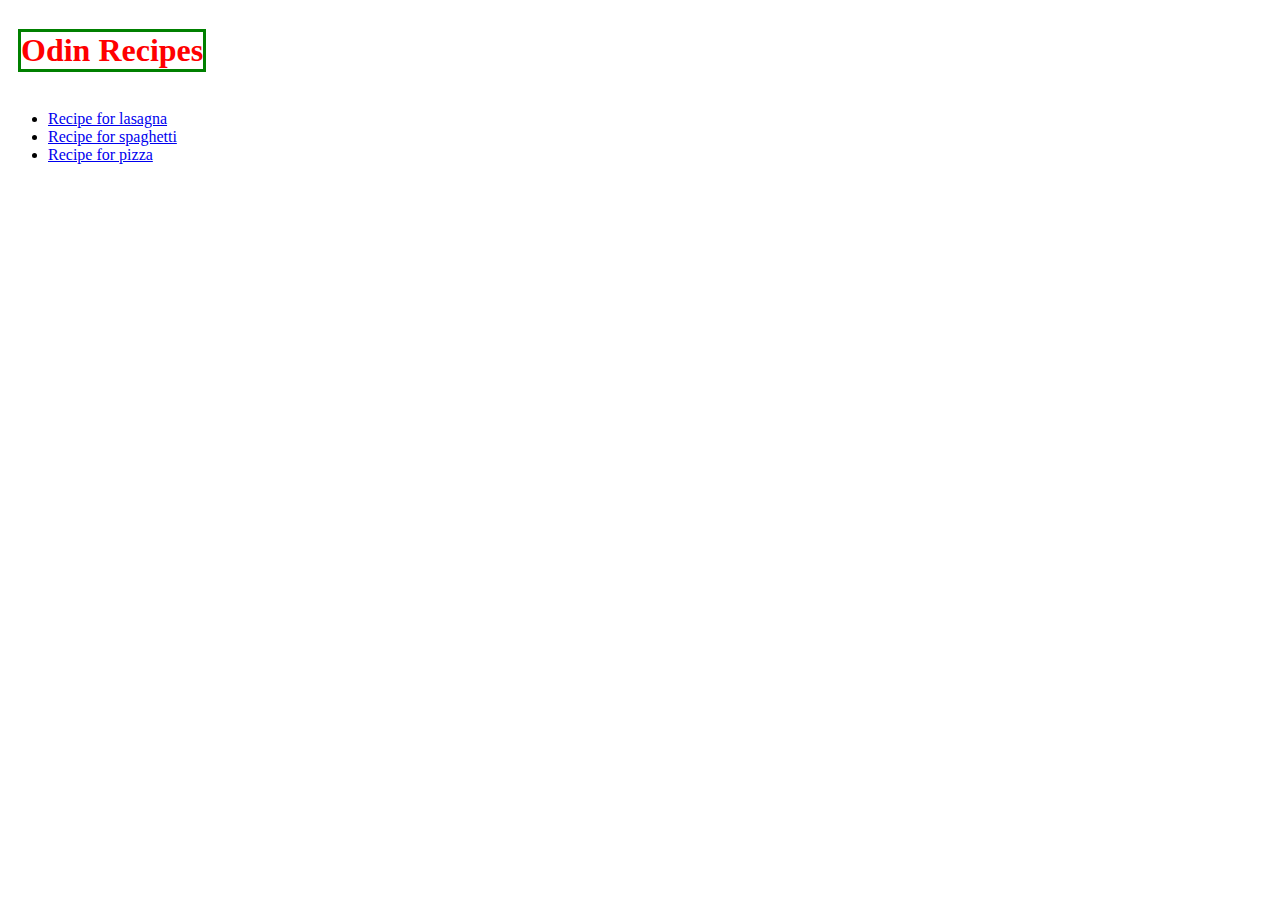
<file: index.html>
<!DOCTYPE html>
<html lang="en">
<head>
    <meta charset="UTF-8">
    <meta name="viewport" content="width=device-width, initial-scale=1.0">
    <link rel="stylesheet" href="styles.css">
    <title>Home Page</title>
</head>
<body>
    <h1>Odin Recipes</h1>
    
    <ul>
        <li><a href="recipes/lasagna.html">Recipe for lasagna</a></li>
        <li><a href="recipes/spaghetti.html">Recipe for spaghetti</a></li>
        <li><a href="recipes/pizza.html">Recipe for pizza</a></li>
    </ul>
</body>
</html>
</file>
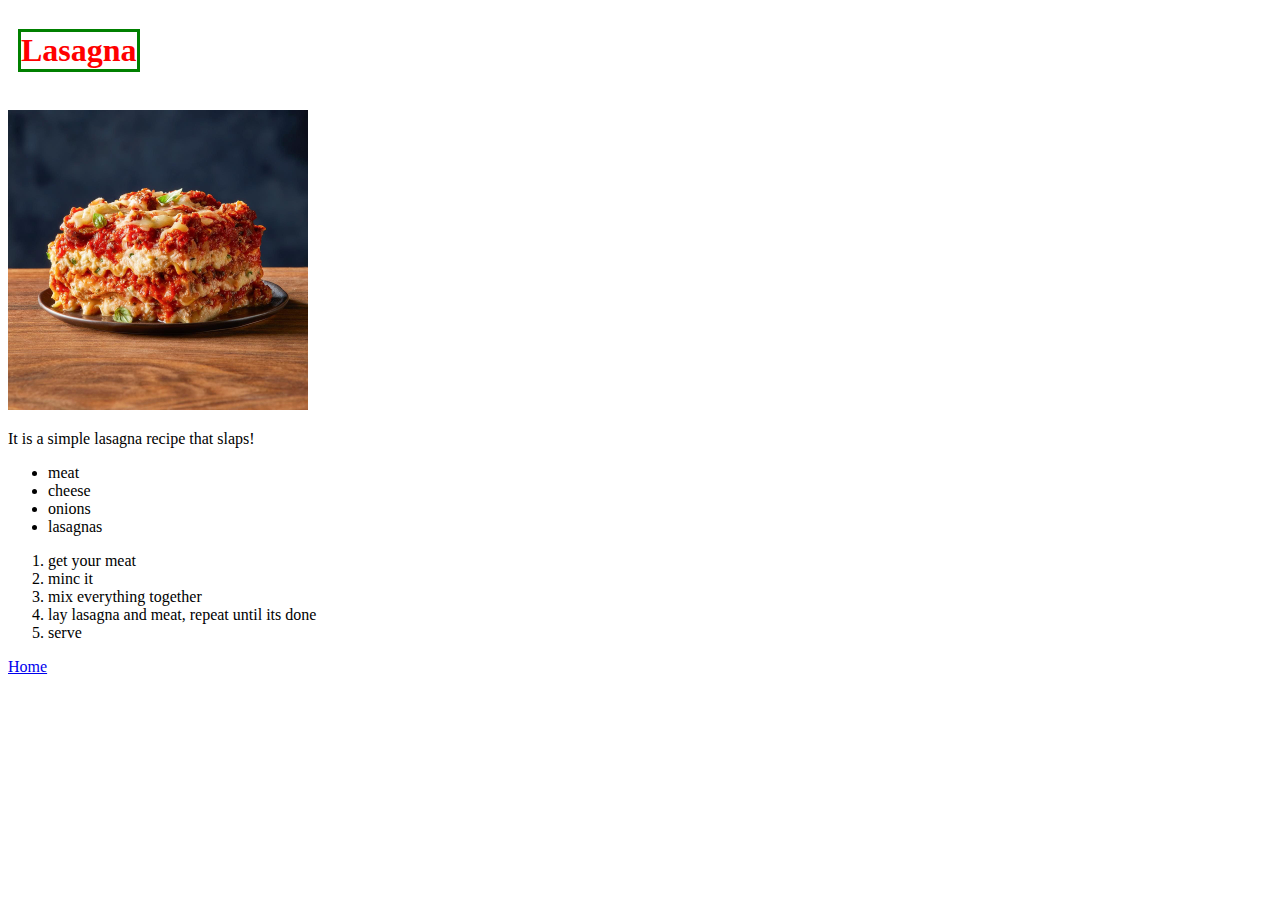
<file: recipes/lasagna.html>
<!DOCTYPE html>
<html lang="en">
<head>
    <meta charset="UTF-8">
    <meta name="viewport" content="width=device-width, initial-scale=1.0">
    <link rel="stylesheet" href="../styles.css">
    <title>Lasagna Recipe</title>
</head>
<body>
    <h1>Lasagna</h1>
    <p><img src="../images/lasagna.jpg" alt="lasagna" class="recipe_img"></p>
    <p>It is a simple lasagna recipe that slaps!</p>

    <ul>
        <li>meat</li>
        <li>cheese</li>
        <li>onions</li>
        <li>lasagnas</li>
    </ul>

    <ol>
        <li>get your meat</li>
        <li>minc it</li>
        <li>mix everything together</li>
        <li>lay lasagna and meat, repeat until its done</li>
        <li>serve</li>
    </ol>

    <a href="../index.html">Home</a>
</body>
</html>
</file>
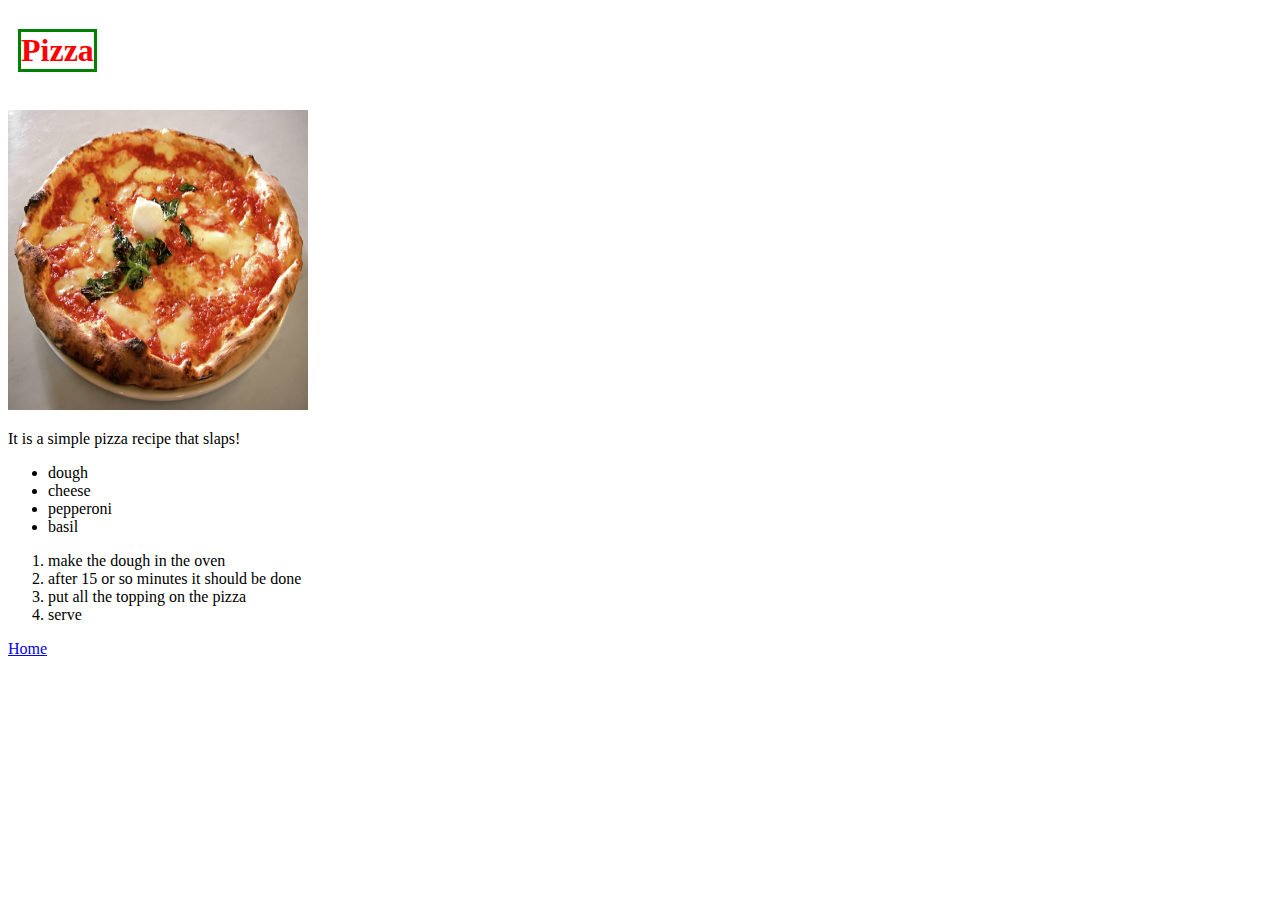
<file: recipes/pizza.html>
<!DOCTYPE html>
<html lang="en">
<head>
    <meta charset="UTF-8">
    <meta name="viewport" content="width=device-width, initial-scale=1.0">
    <link rel="stylesheet" href="../styles.css">
    <title>Pizza Recipe</title>
</head>
<body>
    <h1>Pizza</h1>
    <p><img src="../images/pizza.jpg" alt="pizza" class="recipeimg" id="pizza"></p>
    <p>It is a simple pizza recipe that slaps!</p>

    <ul>
        <li>dough</li>
        <li>cheese</li>
        <li>pepperoni</li>
        <li>basil</li>
    </ul>

    <ol>
        <li>make the dough in the oven</li>
        <li>after 15 or so minutes it should be done</li>
        <li>put all the topping on the pizza</li>
        <li>serve</li>
    </ol>

    <a href="../index.html">Home</a>
</body>
</html>
</file>
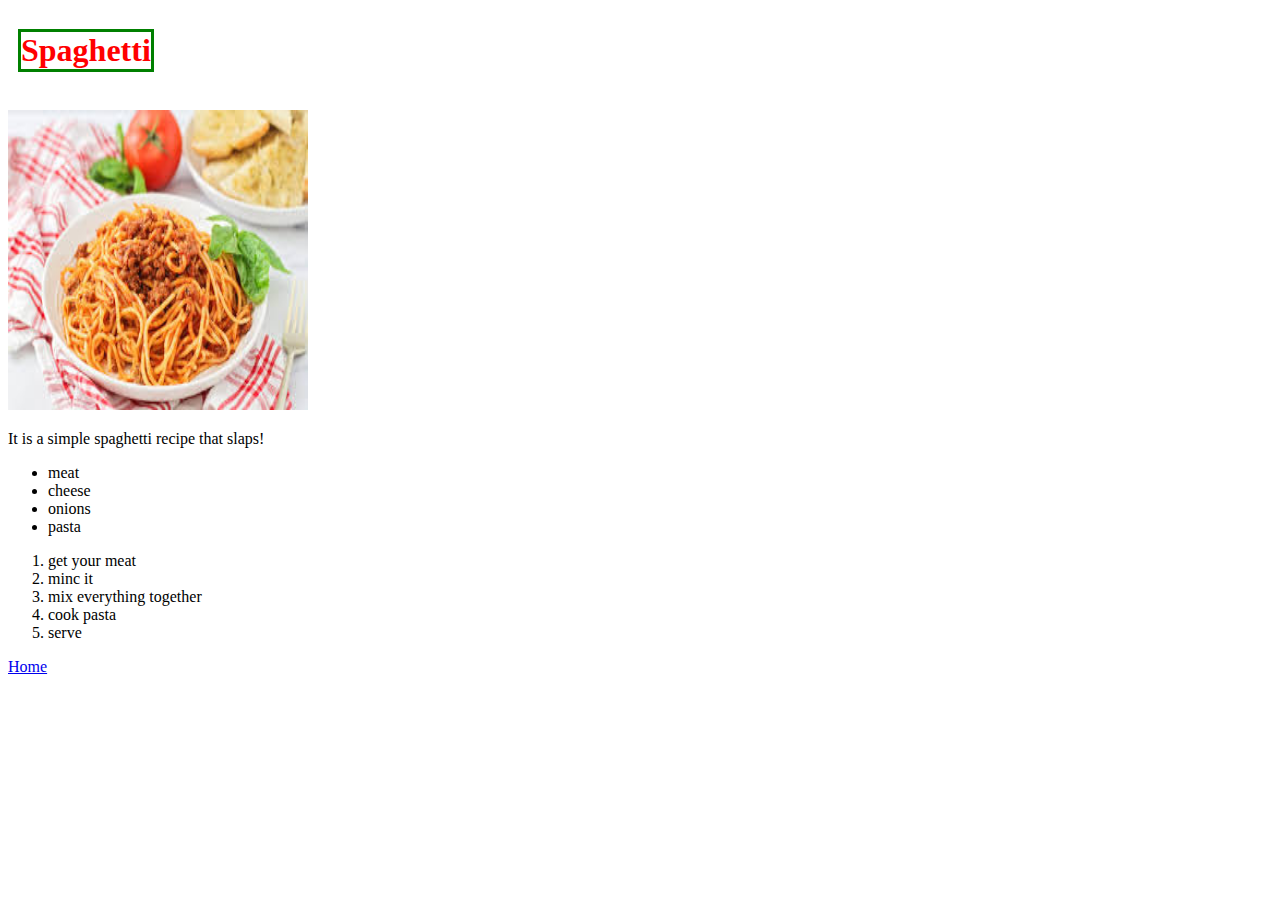
<file: recipes/spaghetti.html>
<!DOCTYPE html>
<html lang="en">
<head>
    <meta charset="UTF-8">
    <meta name="viewport" content="width=device-width, initial-scale=1.0">
    <link rel="stylesheet" href="../styles.css">
    <title>Spaghetti Recipe</title>
</head>
<body>
    <h1>Spaghetti</h1>
    <p><img src="../images/spaghetti.jpeg" alt="spaghetti" class="recipe_img"></p>
    <p>It is a simple spaghetti recipe that slaps!</p>

    <ul>
        <li>meat</li>
        <li>cheese</li>
        <li>onions</li>
        <li>pasta</li>
    </ul>

    <ol>
        <li>get your meat</li>
        <li>minc it</li>
        <li>mix everything together</li>
        <li>cook pasta</li>
        <li>serve</li>
    </ol>

    <a href="../index.html">Home</a>
</body>
</html>
</file>
<file: styles.css>
h1 {
    color: red;
    margin-left: 10px;
    border-style: solid;
    border-color: green;
    display: inline-block;
}

img {
    height: 300px;
    width: 300px;
}
</file>
